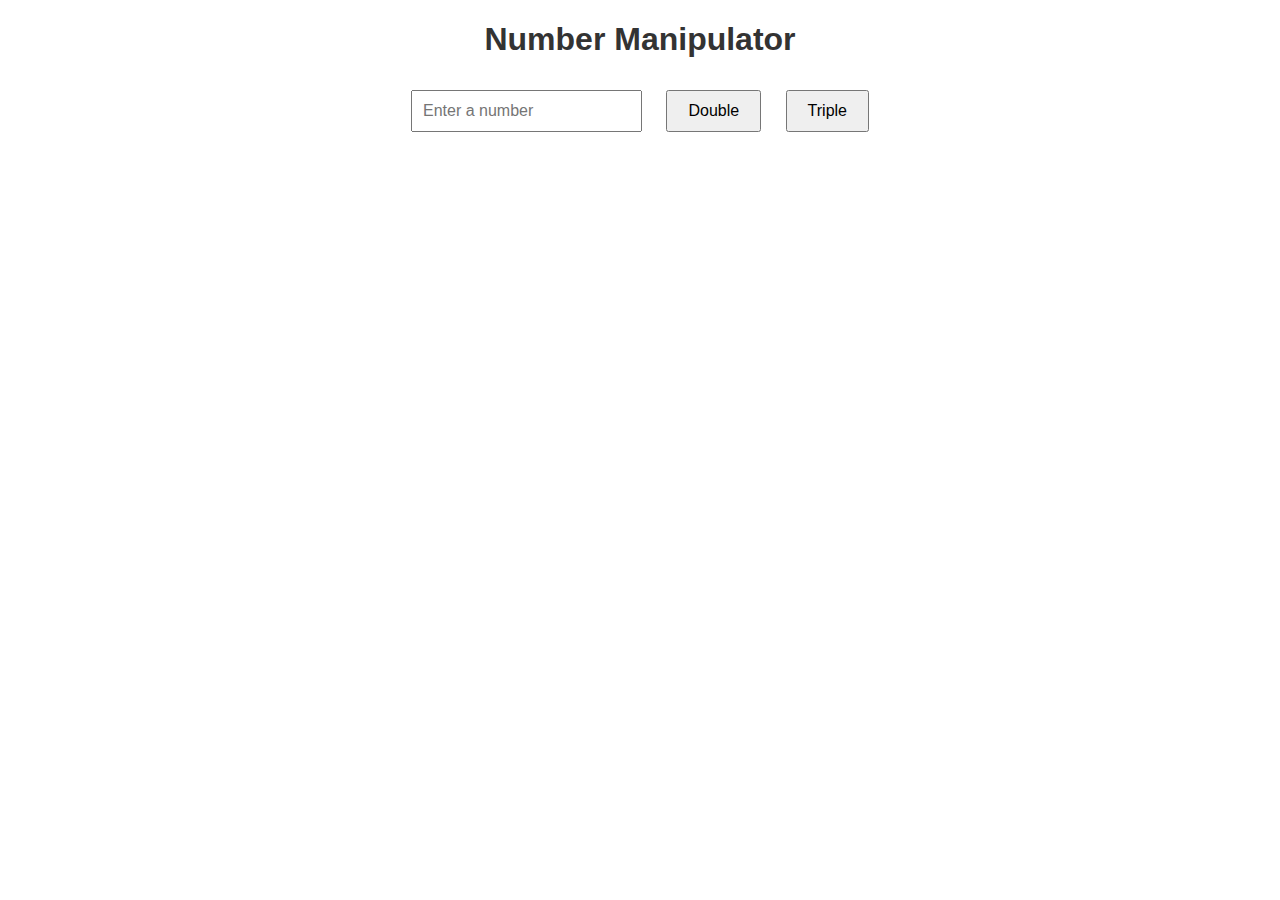
<file: Practice problems-1/index.html>
<!DOCTYPE html>
<html lang="en">
<head>
    <meta charset="UTF-8">
    <meta name="viewport" content="width=device-width, initial-scale=1.0">
    <title>Number Manipulator</title>
    <link rel="stylesheet" href="./style.css">
</head>
<body>
    <h1>Number Manipulator</h1>
    <input type="text" id="numberInput" placeholder="Enter a number">
    <button id="doubleButton">Double</button>
    <button id="tripleButton">Triple</button>
    <div id="result"></div>
    <script src="./js.js"></script>
</body>
</html>
</file>
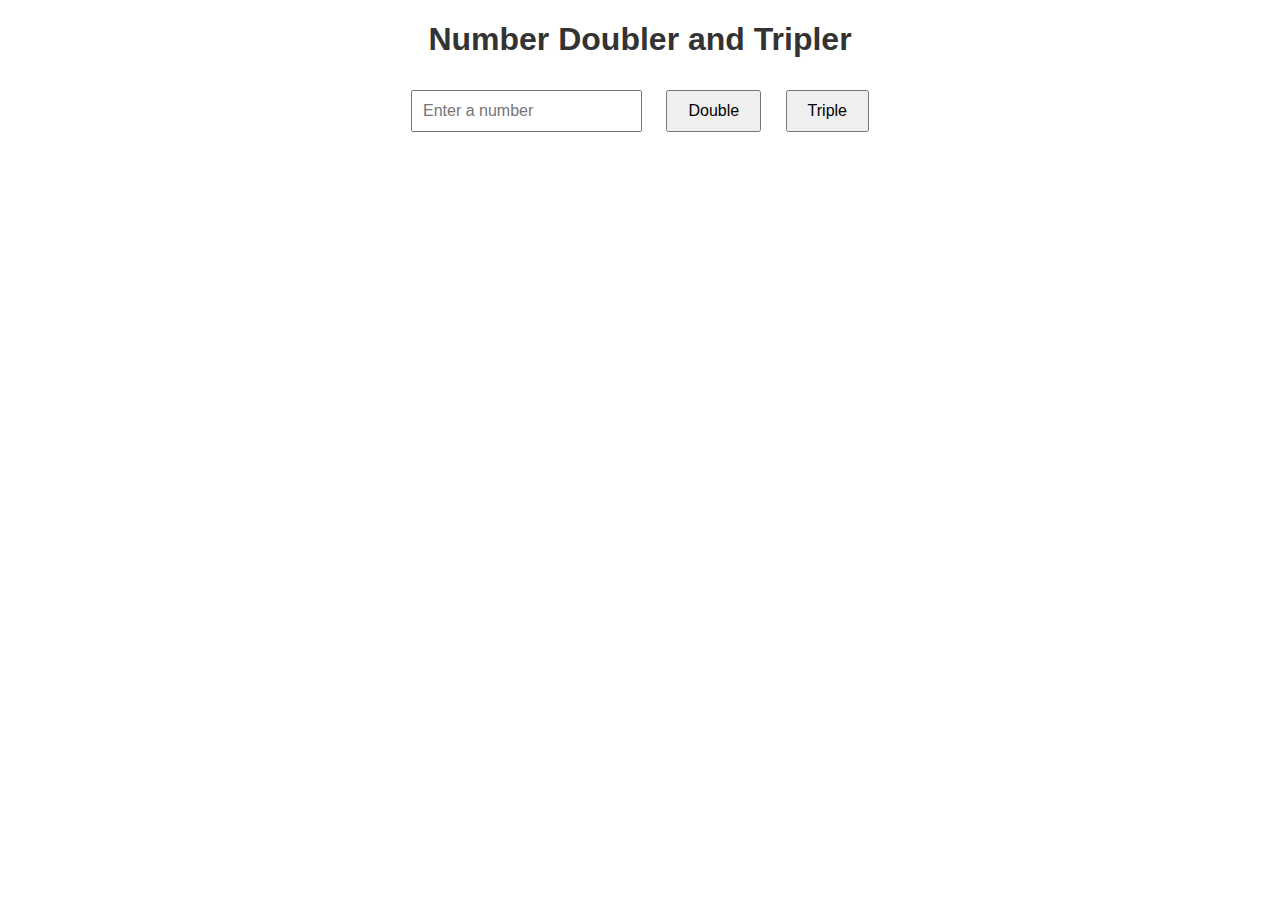
<file: Practice problems-2/index.html>
<!DOCTYPE html>
<html lang="en">
<head>
    <meta charset="UTF-8">
    <meta name="viewport" content="width=device-width, initial-scale=1.0">
    <title>Number Doubler and Tripler</title>
    <link rel="stylesheet" href="./style.css">
</head>
<body>
    <h1>Number Doubler and Tripler</h1>
    <input type="text" id="numberInput" placeholder="Enter a number">
    <button id="doubleButton">Double</button>
    <button id="tripleButton">Triple</button>
    <div id="result"></div>
    <script src="./js.js"></script>
</body>
</html>
</file>
<file: Practice problems-1/style.css>
body {
      font-family: Arial, sans-serif;
      text-align: center;
  }
  
  h1 {
      color: #333;
  }
  
  input {
      padding: 10px;
      font-size: 16px;
      margin: 10px;
  }
  
  button {
      padding: 10px 20px;
      font-size: 16px;
      margin: 10px;
  }
  
  #result {
      font-size: 18px;
      margin-top: 20px;
      color: green;
  }
</file>
<file: Practice problems-2/style.css>
body {
      font-family: Arial, sans-serif;
      text-align: center;
  }
  
  h1 {
      color: #333;
  }
  
  input {
      padding: 10px;
      font-size: 16px;
      margin: 10px;
  }
  
  button {
      padding: 10px 20px;
      font-size: 16px;
      margin: 10px;
  }
  
  #result {
      font-size: 18px;
      margin-top: 20px;
      color: green;
  }
</file>
